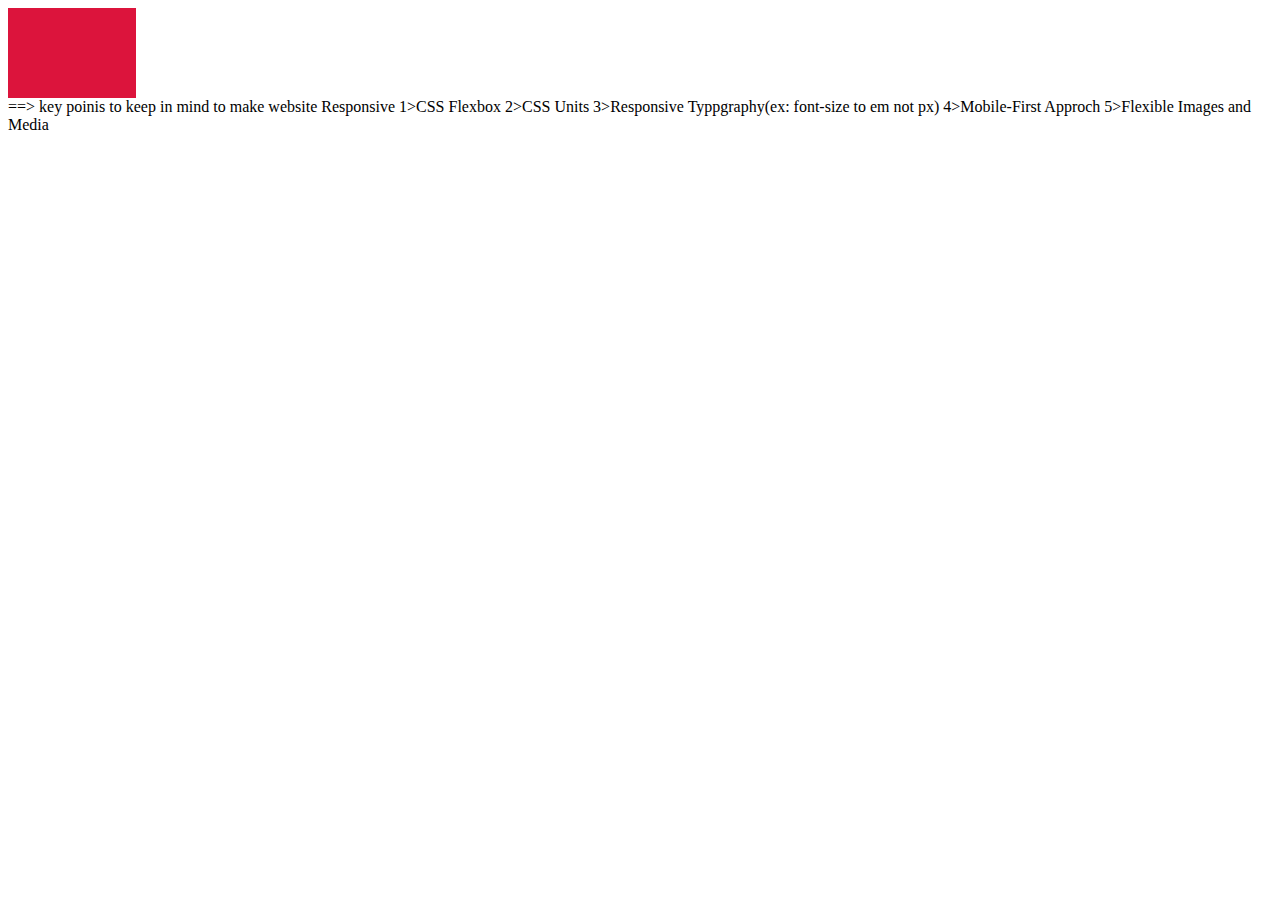
<file: index1.html>
<!DOCTYPE html>
<html lang="en">
<head>
    <meta charset="UTF-8">
    <meta name="viewport" content="width=device-width, initial-scale=1.0">
    <title>Responsive CSS</title>
    <link rel="stylesheet" href="Style.css">
</head>
<body>
    <div class="box">
        <div class="inner"></div>
    </div>
    <!-- <h4>I belive to the Mahadev</h4>
    <div class="parent">
        <h1>i am Css Learings</h1>
        <h2>i am HTMl Learn</h2>
        <h3>i am React js next </h3>
    </div> -->
    <!-- <div class="parent1">
        <div class="child"></div>
        <div class="child"></div>
        <div class="child"></div>
    </div> -->
    ==> key poinis to keep in mind to make website Responsive
    1>CSS Flexbox
    2>CSS Units
    3>Responsive Typpgraphy(ex: font-size to em not px)
    4>Mobile-First Approch
    5>Flexible Images and Media
    
</body>
</html>
</file>
<file: Style.css>
html,
body {
    width: 100%;
    height: 100%;
}

.box {
    width: 10vw;
    height: 10vh;
    background-color: crimson;
}

/* .inner {
    height: 50vh;
    width: 50vw;
    background-color: royalblue;
} */

/* h1{
    font-size: 7vmin;
} */
h4 {
    /* font-size: 7vmax; */
    /* font-size: 7vmin; */
}

.parent {
    background-color: #dadada;
    width: 40%;
    /* font-size: 10px; */
}

h1 {
    font-size: 2rem;
}

h2 {
    font-size: 1rem;
}

h3 {
    font-size: 1.5rem;
}

.parent1 {
    width: 100%;
    height: 100%;
    background-color: grey;
    display: flex;
    align-items: center;
    justify-content: space-evenly;
    flex-wrap: wrap;
}

.child {
    width: 300px;
    height: 300px;
    background-color: crimson;
    border: 5px solid black;
}
@media (max-width:600px) {
    .box{
        background-color: royalblue;
        border: 5px solid black;
        border-radius: 5px;
    }
}
</file>
